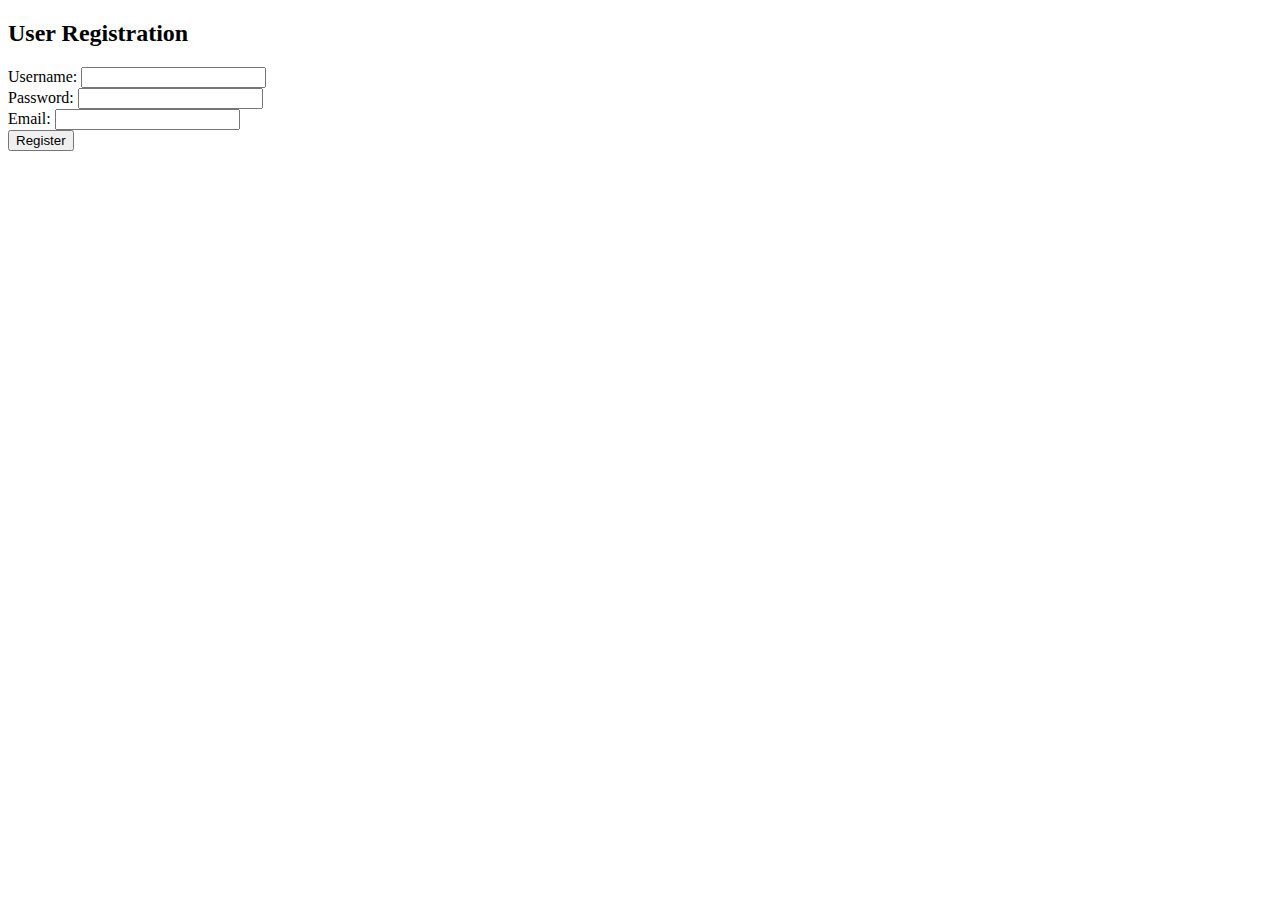
<file: login.html>
<!DOCTYPE html>
<html lang="en">
<head>
    <meta charset="UTF-8">
    <meta name="viewport" content="width=device-width, initial-scale=1.0">
    <title>User Registration</title>
</head>
<body>
    <h2>User Registration</h2>
    <form action="login.php" method="post">
        <label for="username">Username:</label>
        <input type="text" id="username" name="username" required><br>

        <label for="password">Password:</label>
        <input type="password" id="password" name="password" required><br>

        <label for="email">Email:</label>
        <input type="email" id="email" name="email" required><br>

        <input type="submit" value="Register">
    </form>
</body>
</html>
</file>
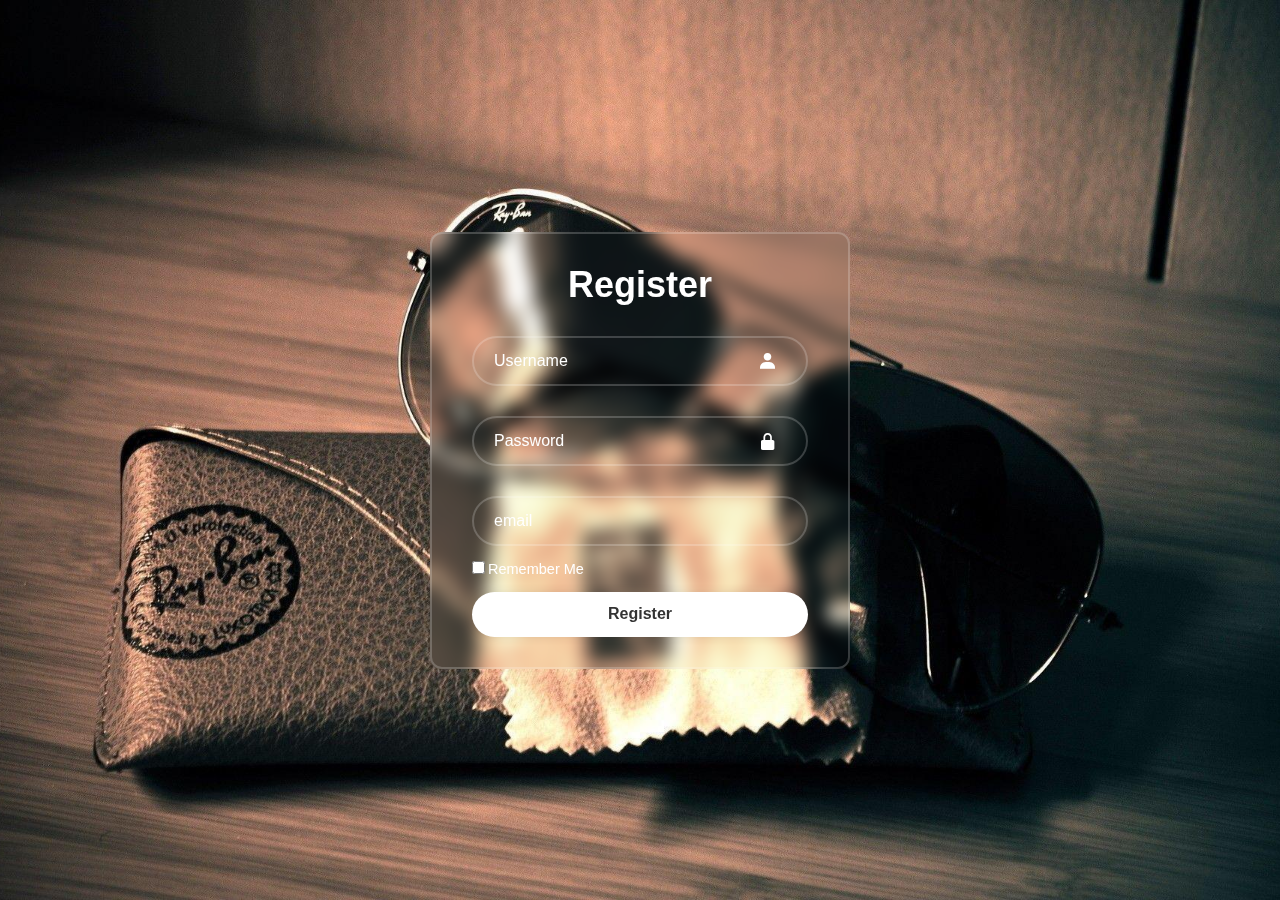
<file: login2.html>
<!DOCTYPE html>
<html lang="en">
<head>
  <meta charset="UTF-8">
  <meta name="viewport" content="width=device-width, initial-scale=1.0">
  <title>Registration</title>
  <link rel="stylesheet" href="login.css">
  <link href='https://unpkg.com/boxicons@2.1.4/css/boxicons.min.css' rel='stylesheet'>
</head>
<body>
  <div class="wrapper">
    <form action="login.php">
      <h1>Register</h1>
      
        <div class="input-box">
            <input for="username" type="text" id="username" name="username" placeholder="Username" required>
        <i class='bx bxs-user'></i>
        </div>
      
        <div class="input-box">
            <input for="password" type="password"  id="password" name="password" placeholder="Password" required>
        <i class='bx bxs-lock-alt' ></i>
        </div>
      
        <div class="input-box">
            <input for="email" type="email" id="email" name="email" placeholder="email" required>
        </div>

       <div class="remember-forgot">
        <label><input type="checkbox">Remember Me</label>  
      </div>

        <div>
            <button  type="submit" value="Register" id="button"   class="btn">Register</button>
        </div>

    </form>
  </div>
   
</body>
</html>
</file>
<file: login.css>
*{
    margin: 0;
    padding: 0;
    box-sizing: border-box;
    font-family: "Poppins", sans-serif;
  }
  body{
    display: flex;
    justify-content: center;
    align-items: center;
    min-height: 100vh;
    background: url("wp1977739-ray-ban-wallpapers.jpg") no-repeat;
    background-size: cover;
    background-position: center;
  }
  .wrapper{
    width: 420px;
    background: transparent;
    border: 2px solid rgba(255, 255, 255, .2);
    backdrop-filter: blur(9px);
    color: #fff;
    border-radius: 12px;
    padding: 30px 40px;
  }
  .wrapper h1{
    font-size: 36px;
    text-align: center;
  }
  .wrapper .input-box{
    position: relative;
    width: 100%;
    height: 50px;
    
    margin: 30px 0;
  }
  .input-box input{
    width: 100%;
    height: 100%;
    background: transparent;
    border: none;
    outline: none;
    border: 2px solid rgba(255, 255, 255, .2);
    border-radius: 40px;
    font-size: 16px;
    color: #fff;
    padding: 20px 45px 20px 20px;
  }
  .input-box input::placeholder{
    color: #fff;
  }
  .input-box i{
    position: absolute;
    right: 20px;
    top: 30%;
    transform: translate(-50%);
    font-size: 20px;
  
  }
  .wrapper .remember-forgot{
    display: flex;
    justify-content: space-between;
    font-size: 14.5px;
    margin: -15px 0 15px;
  }
  .remember-forgot label input{
    accent-color: #fff;
    margin-right: 3px;
  
  }
  .remember-forgot a{
    color: #fff;
    text-decoration: none;
  
  }
  .remember-forgot a:hover{
    text-decoration: underline;
  }
  .wrapper .btn{
    width: 100%;
    height: 45px;
    background: #fff;
    border: none;
    outline: none;
    border-radius: 40px;
    box-shadow: 0 0 10px rgba(0, 0, 0, .1);
    cursor: pointer;
    font-size: 16px;
    color: #333;
    font-weight: 600;
  }
  .wrapper .register-link{
    font-size: 14.5px;
    text-align: center;
    margin: 20px 0 15px;
  
  }
  .register-link p a{
    color: #fff;
    text-decoration: none;
    font-weight: 600;
  }
  .register-link p a:hover{
    text-decoration: underline;
  }
</file>
